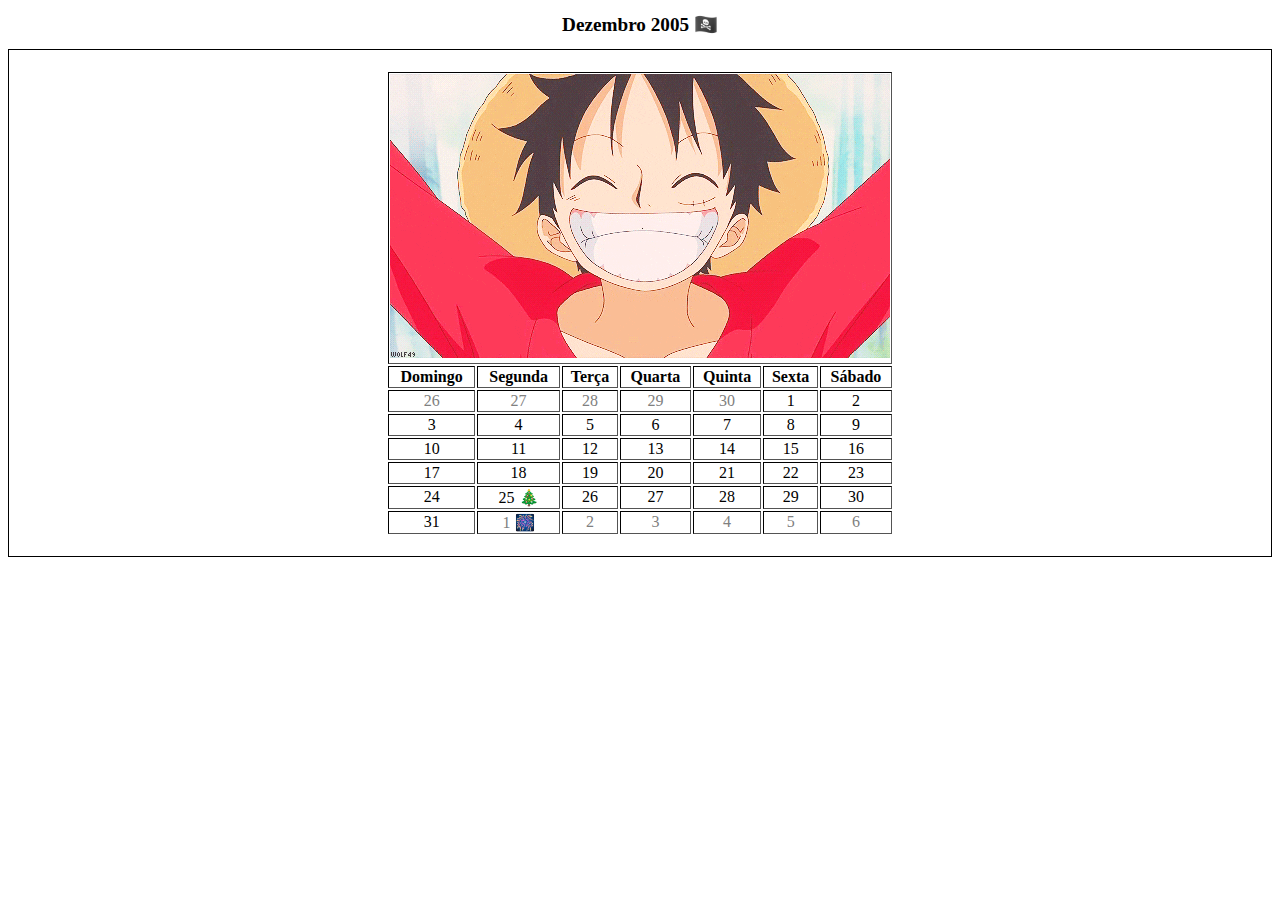
<file: index.html>
<!DOCTYPE html>
<html lang="pt-br">
<head>
    <meta charset="UTF-8">
    <meta name="viewport" content="width=device-width, initial-scale=1.0">
    <title>Calendário</title>
    <link rel="shortcut icon" href="imagens/luffy.ico" type="image/x-icon">
    <link rel="stylesheet" href="style.css">
</head>
<body class="body">
    <h1 class="h1">Dezembro 2005 🏴‍☠️</h1>
    <table class="imagem" 
            border="1"
            align="center">
                <tr>
                    <th colspan="7">
                        <img class="luffy" src="imagens/luffy.gif" alt="nyangif">
                    </th>
                </tr>
            <tr>
            <th id="dom">Domingo</th>
            <th id="seg">Segunda</th>
            <th id="ter">Terça</th>
            <th id="qua">Quarta</th>
            <th id="qui">Quinta</th>
            <th id="sex">Sexta</th>
            <th id="sab">Sábado</th>
        </tr>
        <tr>
            <td class="mesnovembro">26</td>
            <td class="mesnovembro">27</td>
            <td class="mesnovembro">28</td>
            <td class="mesnovembro">29</td>
            <td class="mesnovembro">30</td>
            <td>1</td>
            <td>2</td>
        </tr>
        <tr>
            <td>3</td>
            <td>4</td>
            <td>5</td>
            <td>6</td>
            <td>7</td>
            <td>8</td>
            <td>9</td>
        </tr>
        <tr>
            <td>10</td>
            <td>11</td>
            <td>12</td>
            <td>13</td>
            <td>14</td>
            <td>15</td>
            <td>16</td>
        </tr>
        <tr>
            <td>17</td>
            <td>18</td>
            <td>19</td>
            <td>20</td>
            <td>21</td>
            <td>22</td>
            <td>23</td>
        </tr>
        <tr>
            <td id="vespera">24</td>
            <td id="feriado">25 &#x1F384</td>
            <td>26</td>
            <td>27</td>
            <td>28</td>
            <td>29</td>
            <td>30</td>
        </tr>
        <tr>
            <td id="vespera">31</td>
            <td id="feriado" class="jan">1 &#x1F386</td>
            <td class="jan">2</td>
            <td class="jan">3</td>
            <td class="jan">4</td>
            <td class="jan">5</td>
            <td class="jan">6</td>
        </tr>
    </table>
</body>
</html>
</file>
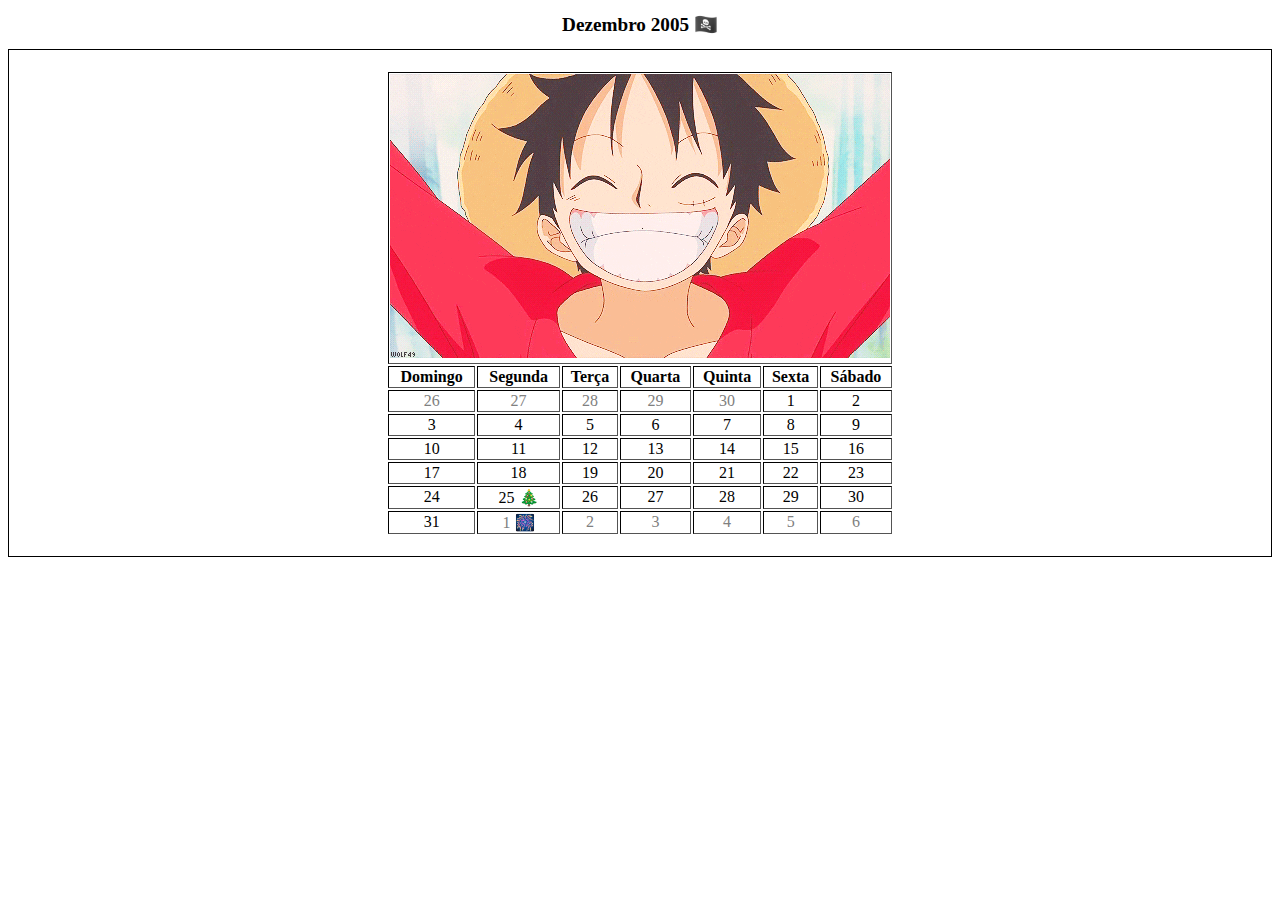
<file: calendario.html>
<!DOCTYPE html>
<html lang="pt-br">
<head>
    <meta charset="UTF-8">
    <meta name="viewport" content="width=device-width, initial-scale=1.0">
    <title>Calendário</title>
    <link rel="shortcut icon" href="imagens/luffy.ico" type="image/x-icon">
    <link rel="stylesheet" href="style.css">
</head>
<body class="body">
    <h1 class="h1">Dezembro 2005 🏴‍☠️</h1>
    <table class="imagem" 
            border="1"
            align="center">
                <tr>
                    <th colspan="7">
                        <img class="luffy" src="imagens/luffy.gif" alt="nyangif">
                    </th>
                </tr>
            <tr>
            <th id="dom">Domingo</th>
            <th id="seg">Segunda</th>
            <th id="ter">Terça</th>
            <th id="qua">Quarta</th>
            <th id="qui">Quinta</th>
            <th id="sex">Sexta</th>
            <th id="sab">Sábado</th>
        </tr>
        <tr>
            <td class="mesnovembro">26</td>
            <td class="mesnovembro">27</td>
            <td class="mesnovembro">28</td>
            <td class="mesnovembro">29</td>
            <td class="mesnovembro">30</td>
            <td>1</td>
            <td>2</td>
        </tr>
        <tr>
            <td>3</td>
            <td>4</td>
            <td>5</td>
            <td>6</td>
            <td>7</td>
            <td>8</td>
            <td>9</td>
        </tr>
        <tr>
            <td>10</td>
            <td>11</td>
            <td>12</td>
            <td>13</td>
            <td>14</td>
            <td>15</td>
            <td>16</td>
        </tr>
        <tr>
            <td>17</td>
            <td>18</td>
            <td>19</td>
            <td>20</td>
            <td>21</td>
            <td>22</td>
            <td>23</td>
        </tr>
        <tr>
            <td id="vespera">24</td>
            <td id="feriado">25 &#x1F384</td>
            <td>26</td>
            <td>27</td>
            <td>28</td>
            <td>29</td>
            <td>30</td>
        </tr>
        <tr>
            <td id="vespera">31</td>
            <td id="feriado" class="jan">1 &#x1F386</td>
            <td class="jan">2</td>
            <td class="jan">3</td>
            <td class="jan">4</td>
            <td class="jan">5</td>
            <td class="jan">6</td>
        </tr>
    </table>
</body>
</html>
</file>
<file: style.css>
.h1{
    text-align: center;
    font-size: larger;
    }
    .imagem{
        border: 1px solid black;
        padding: 20px;
        margin-bottom: 10px;
        display: flex;
        flex-direction: column;
        justify-content: center;
        align-items: center;
        text-align: center;
    }
    .natal{
        width: 20px;
    }
    .nyan{
        height: 250px;
        width: 100%;
    }
    .mesnovembro{
        color: grey;
    }
    .anonovo{
        width: 16px;
    }
    .jan{
        color: gray;
    }
    .body{
        color: black;
    }
    #feriado:hover{
        background-color: lightskyblue;
    }
    #vespera:hover{
        background-color: rgb(209, 209, 98);
    }
    #dom:hover{
        background-color: lightgreen;
    }
    #seg:hover{
        background-color: rgb(238, 216, 144);
    }
    #ter:hover{
        background-color: rgb(143, 241, 192);
    }
    #qua:hover{
        background-color: rgb(150, 144, 238);
    }
    #qui:hover{
        background-color: rgb(66, 197, 248);
    }
    #sex:hover{
        background-color: rgb(253, 175, 103);
    }
    #sab:hover{
        background-color: rgb(250, 100, 237);
    }
</file>
